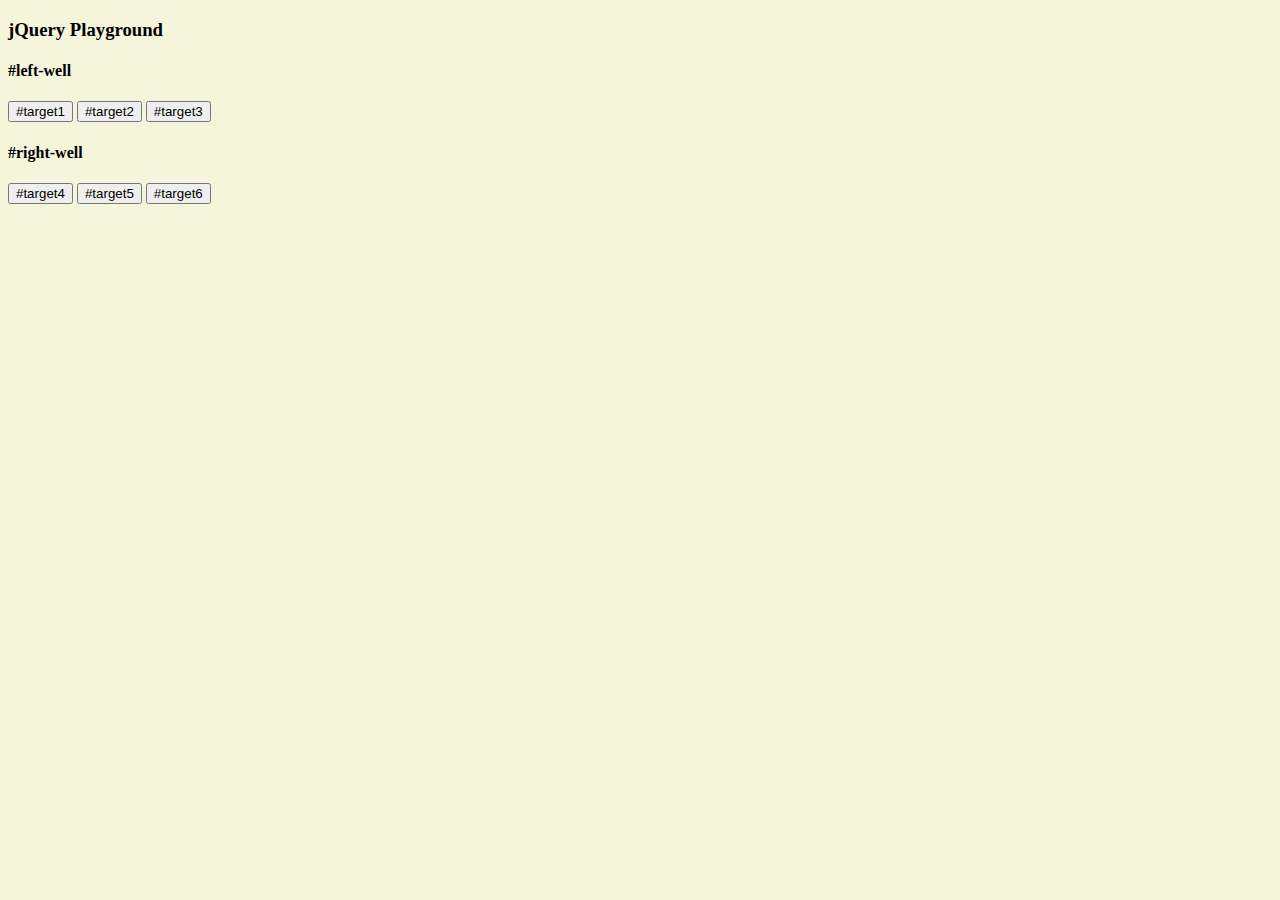
<file: desafio_dos/index.html>
<!DOCTYPE html>
<html lang="en">
<head>
    <meta charset="UTF-8">
    <meta http-equiv="X-UA-Compatible" content="IE=edge">
    <meta name="viewport" content="width=device-width, initial-scale=1.0">
    <title>jQuery Playground</title>
    <link href="https://cdn.jsdelivr.net/npm/bootstrap@5.3.2/dist/css/bootstrap.min.css" 
    rel="stylesheet" 
    integrity="sha384-T3c6CoIi6uLrA9TneNEoa7RxnatzjcDSCmG1MXxSR1GAsXEV/Dwwykc2MPK8M2HN" 
    crossorigin="anonymous">
    <script src="https://cdn.jsdelivr.net/npm/bootstrap@5.3.2/dist/js/bootstrap.bundle.min.js" 
    integrity="sha384-C6RzsynM9kWDrMNeT87bh95OGNyZPhcTNXj1NW7RuBCsyN/o0jlpcV8Qyq46cDfL" 
    crossorigin="anonymous"></script>
    <link rel="stylesheet" href="./styles.css">
</head>
<body>
    <!-- Code below this line should not be changed -->
    <div class="container-fluid">
        <h3 class="text-primary text-center">jQuery Playground</h3>
        <div class="row">
            <div class="col-xs-6">
                <h4>#left-well</h4>
                <div class="well" id="left-well">
                    <button class="btn btn-default target" id="target1">#target1</button>
                    <button class="btn btn-default target" id="target2">#target2</button>
                    <button class="btn btn-default target" id="target3">#target3</button>
                </div>
            </div>
            <div class="col-xs-6">
                <h4>#right-well</h4>
                <div class="well" id="right-well">
                    <button class="btn btn-default target" id="target4">#target4</button>
                    <button class="btn btn-default target" id="target5">#target5</button>
                    <button class="btn btn-default target" id="target6">#target6</button>
                </div>
            </div>
        </div>
    </div>

</body>
</html>
</file>
<file: desafio_dos/styles.css>
body {
    background-color: beige;
}
</file>
